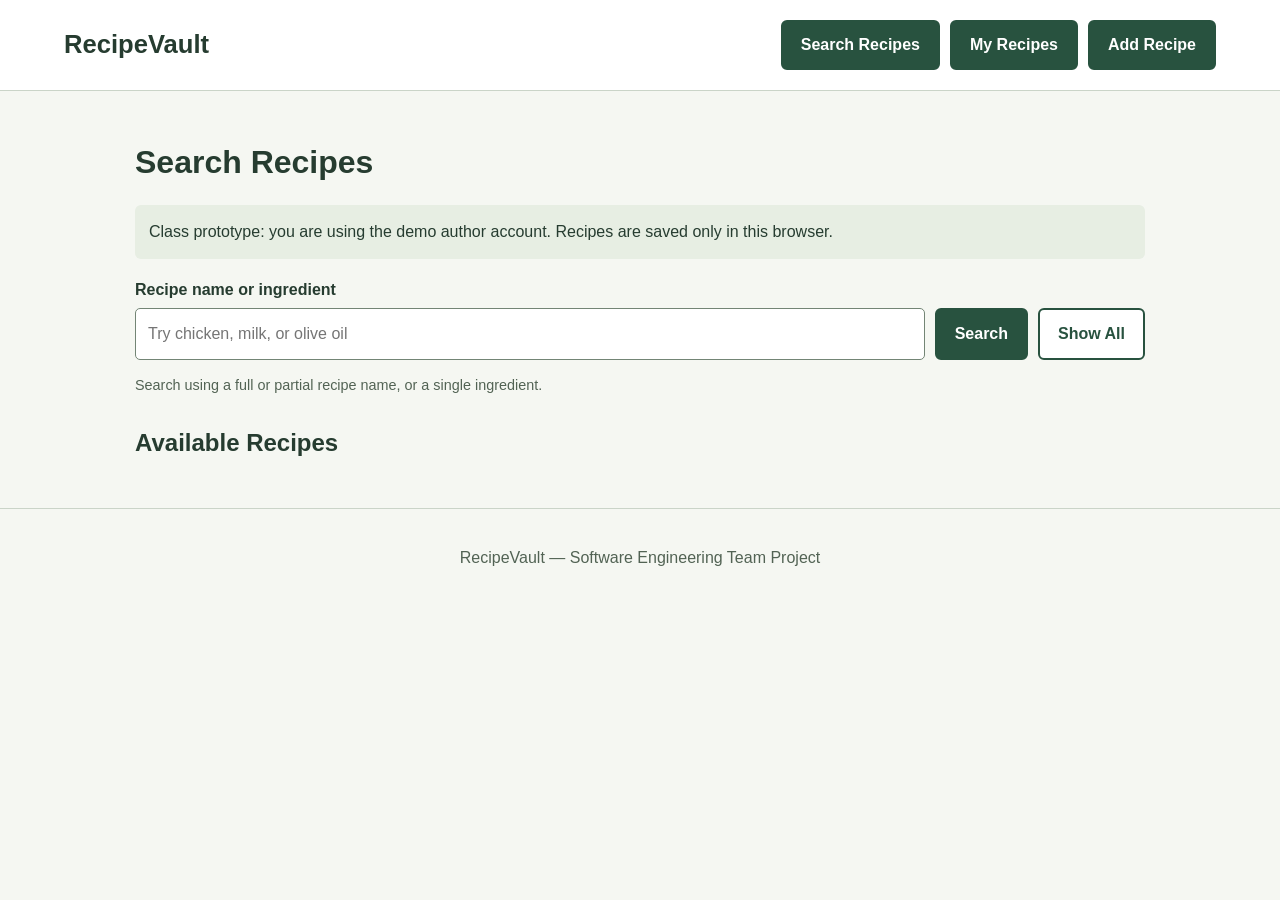
<file: RecipeVault_1st/index.html>
<!DOCTYPE html>
<html lang="en">

<head>
    <meta charset="UTF-8">
    <meta name="viewport" content="width=device-width, initial-scale=1.0">

    <title>RecipeVault</title>

    <link rel="stylesheet" href="resources/style.css">
    <script src="script.js" defer></script>
</head>

<body>

    <!-- ==================================================
         HEADER AND NAVIGATION
    =================================================== -->

    <a href="#mainContent" class="skip-link">Skip to content</a>

    <header>
        <p class="site-name">RecipeVault</p>

        <nav aria-label="Main navigation">
            <button id="searchPageButton" type="button">
                Search Recipes
            </button>

            <button id="myRecipesButton" type="button">
                My Recipes
            </button>

            <button id="addRecipeButton" type="button">
                Add Recipe
            </button>
        </nav>
    </header>

    <main id="mainContent">

        <h1 id="pageHeading" tabindex="-1">Search Recipes</h1>

        <p class="prototype-note">
            Class prototype: you are using the demo author account.
            Recipes are saved only in this browser.
        </p>

        <p id="statusMessage" role="status" aria-live="polite"></p>


        <!-- ==================================================
             SEARCH AND RECIPE LIST
        =================================================== -->

        <section id="recipeListSection">

            <form id="searchForm" novalidate>
                <label for="searchInput">Recipe name or ingredient</label>

                <div class="search-controls">
                    <input
                        id="searchInput"
                        type="search"
                        placeholder="Try chicken, milk, or olive oil"
                        aria-describedby="searchHelp searchError"
                    >

                    <button type="submit">Search</button>

                    <button
                        id="showAllButton"
                        type="button"
                        class="secondary-button"
                    >
                        Show All
                    </button>
                </div>

                <p id="searchHelp" class="help-text">
                    Search using a full or partial recipe name, or a single ingredient.
                </p>

                <p id="searchError" class="error-message" role="alert"></p>
            </form>

            <h2 id="resultsHeading">Available Recipes</h2>

            <p id="recipeCount"></p>

            <div id="recipeCards" class="recipe-grid"></div>
        </section>


        <!-- ==================================================
             ADD AND EDIT FORM
        =================================================== -->

        <section id="recipeFormSection" hidden>

            <p>
                All fields are required. Enter ingredients and instructions
                on separate lines.
            </p>

            <form id="recipeForm" novalidate>

                <p
                    id="formError"
                    class="error-message"
                    role="alert"
                    tabindex="-1"
                ></p>

                <label for="recipeTitle">Recipe name</label>

                <input
                    id="recipeTitle"
                    type="text"
                    maxlength="120"
                    aria-describedby="formError"
                    required
                >

                <div class="form-row">
                    <div>
                        <label for="recipeServings">Servings</label>

                        <input
                            id="recipeServings"
                            type="number"
                            min="1"
                            max="1000"
                            step="1"
                            value="4"
                            aria-describedby="formError"
                            required
                        >
                    </div>

                    <div>
                        <label for="recipeVisibility">Visibility</label>

                        <select id="recipeVisibility">
                            <option value="private">Private</option>
                            <option value="public">Public</option>
                        </select>
                    </div>
                </div>

                <label for="recipeIngredients">Ingredients</label>

                <textarea
                    id="recipeIngredients"
                    rows="5"
                    placeholder="2 cups rice&#10;1 tablespoon olive oil"
                    aria-describedby="formError"
                    required
                ></textarea>

                <label for="recipeInstructions">Instructions</label>

                <textarea
                    id="recipeInstructions"
                    rows="6"
                    placeholder="Rinse the rice.&#10;Cook until tender."
                    aria-describedby="formError"
                    required
                ></textarea>

                <p id="revisionMessage" class="help-text"></p>

                <div class="button-row">
                    <button id="saveRecipeButton" type="submit">
                        Save Recipe
                    </button>

                    <button
                        id="cancelButton"
                        type="button"
                        class="secondary-button"
                    >
                        Cancel
                    </button>
                </div>

            </form>
        </section>


        <!-- ==================================================
             RECIPE DETAILS
        =================================================== -->

        <section id="recipeDetailsSection" hidden>

            <p id="recipeDetailsSummary"></p>

            <h2>Ingredients</h2>
            <p id="recipeDetailsIngredients" class="multiline-text"></p>

            <h2>Instructions</h2>
            <p id="recipeDetailsInstructions" class="multiline-text"></p>

            <div class="button-row">
                <button id="editRecipeButton" type="button">
                    Edit Recipe
                </button>

                <button
                    id="backButton"
                    type="button"
                    class="secondary-button"
                >
                    Back to Recipes
                </button>
            </div>

            <div id="revisionHistorySection" hidden>
                <h2>Previous Published Revisions</h2>

                <div id="revisionHistory"></div>
            </div>

        </section>

    </main>


    <!-- ==================================================
         FOOTER
    =================================================== -->

    <footer>
        <p>RecipeVault — Software Engineering Team Project</p>
    </footer>

</body>
</html>
</file>
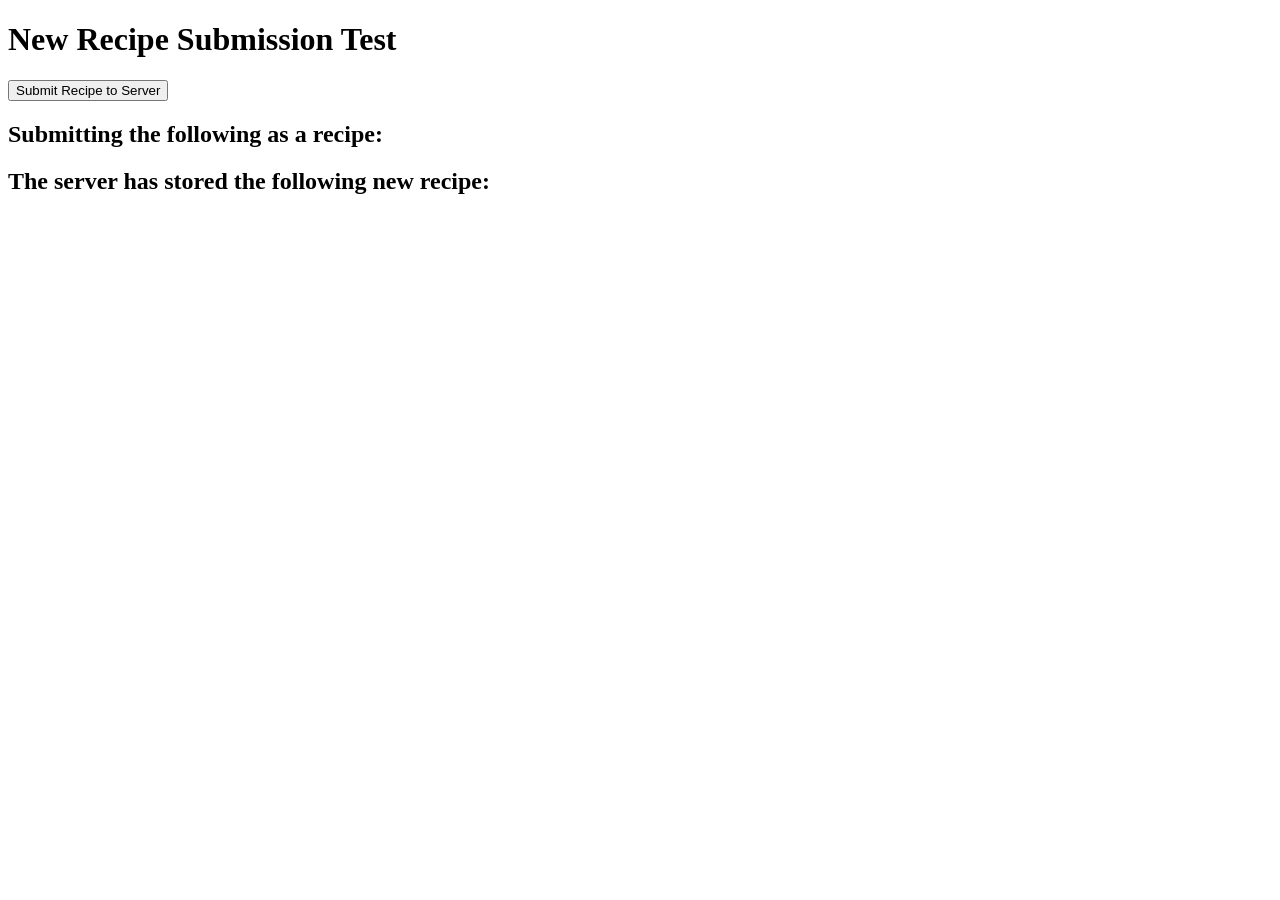
<file: RecipeVault_1st/webtests/submit-new-recipe.html>
<!DOCTYPE html>
<html>
  <head>
    <title>Submit new recipe</title>
  </head>
  <body>
    <h1>New Recipe Submission Test</h1>
    <button id="submitRecipeButton">Submit Recipe to Server</button>
    <h2>Submitting the following as a recipe:</h2>
    <p id="jsonSubmission"></p>
    <h2>The server has stored the following new recipe:</h2>
    <p id="jsonSubmissionResult"></p>
    <!-- Placed here so that it sees everything. -->
    <script defer="defer">
      // This builds the JSON to send to the server.
      // We use a hardcoded value for testing purposes.
      const outval = {
        title: "Lentil Stew",
        servings: 4,
        visibility: "private",
        ingredients: [
            { name: "lentils", count: 2, unit: "cup" },
            { name: "vegetable stock", count: 2, unit: "cup" },
            { name: "tomato paste", count: 1, unit: "tbsp" }
        ],
        instructions:
            "Brown tomato paste in a pot.\n" +
            "Add remaining ingredients.\n" +
            "Let simmer for 30 minutes.",
      };
      const outJson = JSON.stringify(outval);
      const submittedInput = document.getElementById("jsonSubmission");
      const submissionOutput = document.getElementById("jsonSubmissionResult");
      const submitButton = document.getElementById("submitRecipeButton");
      // Will be a Promise, then the actual value.
      let serverResponse = null;
      // Since srvCreateNewRecipe() returns the parsed results of the JSON, we regenerate the JSON for display purposes.
      let serverResponseJson = null;
      /**
       * Validates a recipe before submitting it.
       */
      function validateRecipeSubmissionData(recipeData) {
          let is_valid = true;
          // The immediate descendants of the object
          let layer_1_is_valid = typeof recipeData.title === "string" &&
                                 typeof recipeData.instructions === "string" &&
                                 Array.isArray(recipeData.ingredients) &&
                                 Number.isInteger(recipeData.servings) &&
                                 recipeData.servings >= 1 &&
                                 recipeData.servings <= 1000 &&
                                 ["public", "private"].includes(recipeData.visibility);
          let layer_2_is_valid = true;
          if (layer_1_is_valid) {
              // The next layer down (just the ingredients list)
              recipeData.ingredients.forEach(function (ingrItem, ind, arr) {
                  layer_2_is_valid = (layer_2_is_valid &&
                                      typeof ingrItem.name === "string" &&
                                      Number.isInteger(ingrItem.count) &&
                                      (typeof ingrItem.unit === "string" ||
                                       ingrItem.unit === null));
              });
              if (!layer_2_is_valid) {
                  is_valid = false;
              }
          } else {
              is_valid = false;
          }
          return is_valid;
      }
      /**
       * Submits a new recipe to the server.
       * It will send back its JSON representation of the recipe.
       */
      async function srvCreateNewRecipe(recipeData) {
          let is_valid = validateRecipeSubmissionData(recipeData);
          // Send data to server
          if (!is_valid) {
              console.error("Recipe data failed validation");
              return;
          }
          // Needs to reference ../ because we are in a subdirectory.
          const CNR_API_ENDPOINT = "../api/create-new-recipe/";
          const cnrHeaders = new Headers();
          cnrHeaders.append("Content-Type", "application/json; charset=utf-8");
          const CNR_FETCH_OPTIONS = {
              method: "POST",
              headers: cnrHeaders,
              body: JSON.stringify(recipeData),
          };
          const response = await fetch(CNR_API_ENDPOINT, CNR_FETCH_OPTIONS);
          if (!response.ok) {
              let errBody = null;
              if (response.body) {
                  errBody = await response.text();
              }
              throw new Error(`API create-new-recipe returned error ${response.status}, body: ${errBody}`);
          }
          const responseData = await response.json();
          return responseData;
      }
      submitButton.addEventListener("click", async function () {
          submittedInput.textContent = "I'm not doing anything yet!";
//          return;
          submittedInput.textContent = outJson;
          serverResponse = await srvCreateNewRecipe(outval);
          serverResponseJson = JSON.stringify(serverResponse);
          submissionOutput.textContent = serverResponseJson;
      });
    </script>
  </body>
</html>
</file>
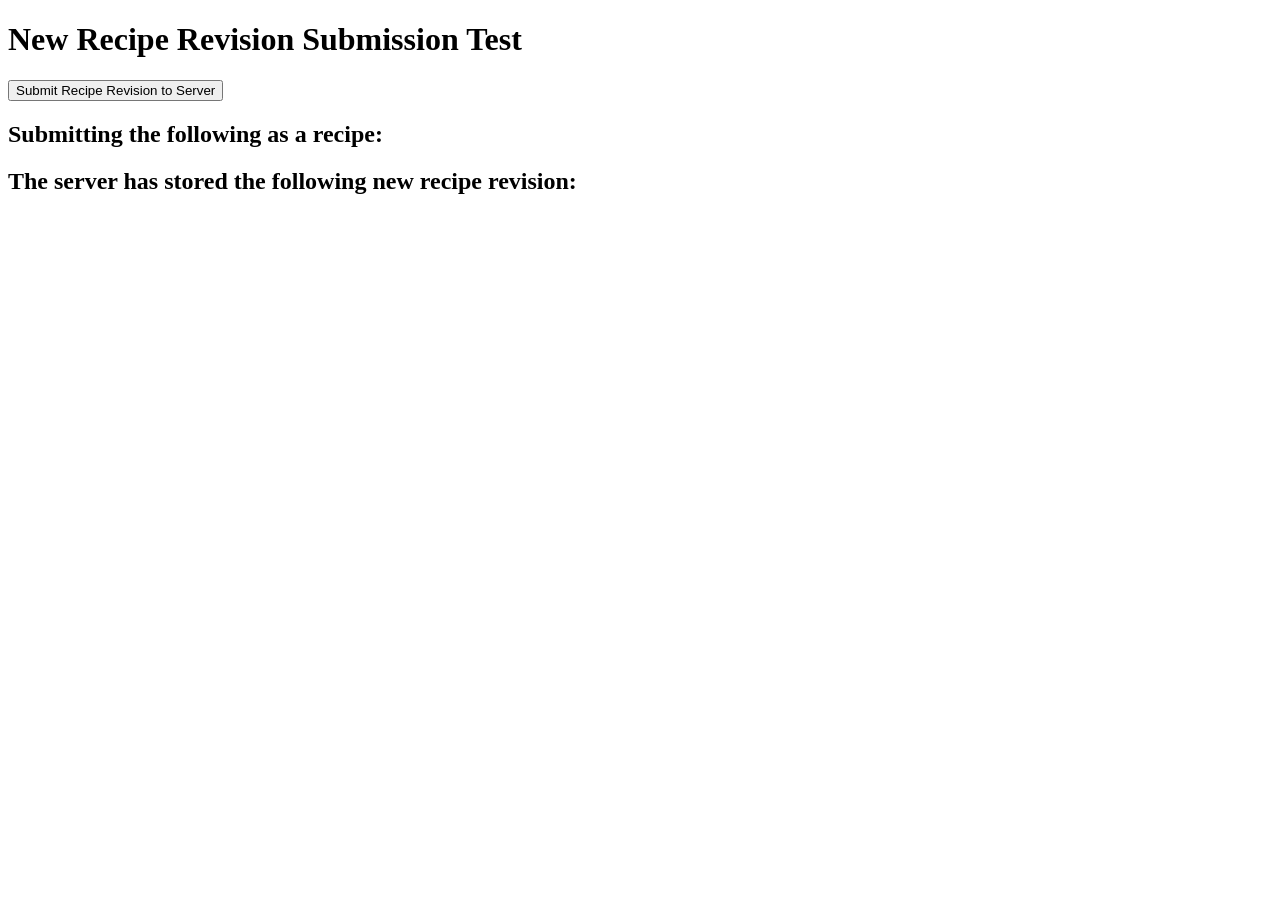
<file: RecipeVault_1st/webtests/submit-updated-recipe.html>
<!DOCTYPE html>
<html>
  <head>
    <title>Submit new recipe revision</title>
  </head>
  <body>
    <h1>New Recipe Revision Submission Test</h1>
    <button id="submitRecipeButton">Submit Recipe Revision to Server</button>
    <h2>Submitting the following as a recipe:</h2>
    <p id="jsonSubmission"></p>
    <h2>The server has stored the following new recipe revision:</h2>
    <p id="jsonSubmissionResult"></p>
    <!-- Placed here so that it sees everything. -->
    <script defer="defer">
      // This builds the JSON to send to the server.
      // We use a hardcoded value for testing purposes.
      const outval = {
        // ID is correct if the recipe was created through prefilled data
        id: 3,
        title: "Weekend Pancakes",
        servings: 4,
        // We will be changing visibility to public to test making this revision public
        visibility: "public",
        ingredients: [
            // The difference is that flour is 2 instead of 1.
            { name: "flour", count: 2, unit: "cup" },
            { name: "milk", count: 1, unit: "cup" },
            { name: "eggs", count: 1, unit: null }
        ],
        instructions:
            "Mix the ingredients.\n" +
            "Pour small portions onto a warm skillet.\n" +
            "Cook both sides until done.",
      };
      const outJson = JSON.stringify(outval);
      const submittedInput = document.getElementById("jsonSubmission");
      const submissionOutput = document.getElementById("jsonSubmissionResult");
      const submitButton = document.getElementById("submitRecipeButton");
      // Will be a Promise, then the actual value.
      let serverResponse = null;
      // Since srvCreateNewRecipe() returns the parsed results of the JSON, we regenerate the JSON for display purposes.
      let serverResponseJson = null;
      /**
       * Validates a recipe before submitting it.
       */
      function validateRecipeSubmissionData(recipeData, hasId = false) {
          let is_valid = true;
          // The immediate descendants of the object
          let layer_1_is_valid = (hasId === true? Number.isInteger(recipeData.id) : true) &&
                                 typeof recipeData.title === "string" &&
                                 typeof recipeData.instructions === "string" &&
                                 Array.isArray(recipeData.ingredients) &&
                                 Number.isInteger(recipeData.servings) &&
                                 recipeData.servings >= 1 &&
                                 recipeData.servings <= 1000 &&
                                 ["public", "private"].includes(recipeData.visibility);
          let layer_2_is_valid = true;
          if (layer_1_is_valid) {
              // The next layer down (just the ingredients list)
              recipeData.ingredients.forEach(function (ingrItem, ind, arr) {
                  layer_2_is_valid = (layer_2_is_valid &&
                                      typeof ingrItem.name === "string" &&
                                      Number.isInteger(ingrItem.count) &&
                                      (typeof ingrItem.unit === "string" ||
                                       ingrItem.unit === null));
              });
              if (!layer_2_is_valid) {
                  is_valid = false;
              }
          } else {
              is_valid = false;
          }
          return is_valid;
      }
      /**
       * Submits a new recipe revision to the server.
       * It will send back its JSON representation of the recipe.
       */
      async function srvUpdateRecipe(recipeData) {
          let is_valid = validateRecipeSubmissionData(recipeData, true);
          // Send data to server
          if (!is_valid) {
              console.error("Recipe data failed validation");
              return;
          }
          // Needs to reference ../ because we are in a subdirectory.
          const CNR_API_ENDPOINT = "../api/update-recipe/";
          const cnrHeaders = new Headers();
          cnrHeaders.append("Content-Type", "application/json; charset=utf-8");
          const CNR_FETCH_OPTIONS = {
              method: "POST",
              headers: cnrHeaders,
              body: JSON.stringify(recipeData),
          };
          const response = await fetch(CNR_API_ENDPOINT, CNR_FETCH_OPTIONS);
          if (!response.ok) {
              let errBody = null;
              if (response.body) {
                  errBody = await response.text();
              }
              throw new Error(`API update-recipe returned error ${response.status}, body: ${errBody}`);
          }
          const responseData = await response.json();
          return responseData;
      }
      submitButton.addEventListener("click", async function () {
          submittedInput.textContent = "I'm not doing anything yet!";
//          return;
          submittedInput.textContent = outJson;
          serverResponse = await srvUpdateRecipe(outval);
          serverResponseJson = JSON.stringify(serverResponse);
          submissionOutput.textContent = serverResponseJson;
      });
    </script>
  </body>
</html>
</file>
<file: RecipeVault_1st/resources/style.css>
/* ==================================================
   GENERAL PAGE STYLES
================================================== */

* {
    box-sizing: border-box;
}

body {
    margin: 0;
    background-color: #f5f7f2;
    color: #263c30;
    font-family: Arial, sans-serif;
    line-height: 1.6;
}

main {
    max-width: 1050px;
    margin: 0 auto;
    padding: 30px 20px;
}

h1,
h2,
h3 {
    line-height: 1.3;
    overflow-wrap: anywhere;
}

h1 {
    font-size: 2rem;
}

h2 {
    margin-top: 30px;
}

[hidden] {
    display: none !important;
}


/* ==================================================
   HEADER AND NAVIGATION
================================================== */

header {
    display: flex;
    justify-content: space-between;
    align-items: center;
    gap: 20px;

    padding: 20px 5%;
    background-color: white;
    border-bottom: 1px solid #cad4c8;
}

.site-name {
    margin: 0;
    font-size: 1.6rem;
    font-weight: bold;
}

nav {
    display: flex;
    flex-wrap: wrap;
    gap: 10px;
}


/* ==================================================
   BUTTONS AND KEYBOARD FOCUS
================================================== */

a:has(.linkButton) {
    /* This link should only wrap the div, so we are exempting it from link styling. */
    all: inherit;
    /* This makes Tab focusing look the correct shape. */
    border-radius: 6px;
}

button, div.linkButton {
    min-height: 44px;
    padding: 10px 18px;

    background-color: #28523f;
    color: white;
    border: 2px solid #28523f;
    border-radius: 6px;

    font: inherit;
    font-weight: bold;
    cursor: pointer;
}

button:hover, div.linkButton:hover {
    background-color: #193a2b;
    border-color: #193a2b;
}

.secondary-button {
    background-color: white;
    color: #28523f;
}

.secondary-button:hover {
    background-color: #e7eee3;
    color: #193a2b;
}

button:focus-visible,
input:focus-visible,
textarea:focus-visible,
select:focus-visible,
a:focus-visible,
summary:focus-visible {
    outline: 3px solid #a55010;
    outline-offset: 3px;
}

.button-row {
    display: flex;
    flex-wrap: wrap;
    gap: 12px;
    margin-top: 24px;
}


/* ==================================================
   FORMS
================================================== */

label {
    display: block;
    margin-top: 18px;
    margin-bottom: 6px;
    font-weight: bold;
}

input,
textarea,
select {
    width: 100%;
    min-height: 44px;
    padding: 12px;

    background-color: white;
    color: #263c30;
    border: 1px solid #738575;
    border-radius: 5px;

    font: inherit;
}

textarea {
    resize: vertical;
}

.form-row {
    display: grid;
    grid-template-columns: 1fr 1fr;
    gap: 20px;
}

.search-controls {
    display: flex;
    gap: 10px;
}

.search-controls input {
    flex: 1;
    min-width: 0;
}

/* Sorting and filtering use the same controls as the recipe forms. */
.recipe-filters {
    margin: 20px 0;
    padding: 16px;
    background-color: white;
    border: 1px solid #cad4c8;
    border-radius: 8px;
}

.recipe-filters legend {
    font-weight: bold;
}

.filter-controls {
    display: flex;
    flex-wrap: wrap;
    align-items: flex-end;
    gap: 12px;
}

.filter-controls > div {
    flex: 1 1 200px;
    min-width: 0;
}

.filter-controls label {
    margin-top: 0;
}

#recipeFormSection,
#recipeDetailsSection {
    padding: 24px;
    background-color: white;
    border: 1px solid #cad4c8;
    border-radius: 8px;
}

[aria-invalid="true"] {
    border: 2px solid #a52929;
}


#recipeIngredients {
/*
    max-height: 20rem;
    overflow: scroll;
*/
    margin-bottom: 6px;
}

.ingredient-row {
    display: grid;
    grid-template-columns: 0.5fr 1fr 5fr 0.35fr;
    column-gap: 20px;
/*
    padding: 5px 0;
*/
    background-color: whitesmoke;
    margin-bottom: 6px;
    border: 2px solid #cad4c8;
    border-radius: 5px;
    padding: 5px 5px;
}

.ingredient-row button {
    padding: 10px 10px;
    min-width: 15px;
}

/* ==================================================
   MESSAGES
================================================== */

.prototype-note {
    padding: 14px;
    background-color: #e7eee3;
    border-radius: 6px;
}

.help-text {
    color: #526354;
    font-size: 0.9rem;
}

.error-message {
    padding: 12px;
    background-color: #fff0ed;
    color: #8b2020;
    border-left: 4px solid #a52929;
}

#statusMessage {
    padding: 12px;
    background-color: #e2efdf;
    border-left: 4px solid #28523f;
}

.error-message:empty,
#statusMessage:empty {
    display: none;
}


/* ==================================================
   RECIPE CARDS
================================================== */

.recipe-grid {
    display: grid;
    grid-template-columns: repeat(3, 1fr);
    gap: 20px;
}

.recipe-card {
    padding: 20px;
    background-color: white;
    border: 1px solid #cad4c8;
    border-radius: 8px;
}

.recipe-card h3 {
    margin-top: 0;
}

.recipe-card button {
    width: 100%;
    margin-top: 10px;
}

.recipe-label {
    color: #526354;
    font-size: 0.9rem;
}

.empty-message {
    grid-column: 1 / -1;
    padding: 25px;
    background-color: white;
    border: 1px dashed #738575;
}


/* ==================================================
   DETAILS AND REVISION HISTORY
================================================== */

.multiline-text {
    white-space: pre-wrap;
    overflow-wrap: anywhere;
}

#revisionHistorySection {
    margin-top: 30px;
    border-top: 1px solid #cad4c8;
}

details {
    margin-top: 12px;
    padding: 14px;
    border: 1px solid #cad4c8;
    border-radius: 5px;
}

summary {
    font-weight: bold;
    cursor: pointer;
    overflow-wrap: anywhere;
}


/* ==================================================
   FOOTER AND SKIP LINK
================================================== */

footer {
    padding: 20px;
    text-align: center;
    color: #526354;
    border-top: 1px solid #cad4c8;
}

.skip-link {
    position: absolute;
    left: -10000px;
}

.skip-link:focus {
    top: 10px;
    left: 10px;
    z-index: 10;

    background-color: white;
    color: #263c30;
}


/* ==================================================
   SMALLER SCREENS
================================================== */

@media (max-width: 830px) {
    header {
        align-items: flex-start;
        flex-direction: column;
    }

    .recipe-grid,
    .form-row {
        grid-template-columns: 1fr;
    }

    .search-controls {
        flex-wrap: wrap;
    }

    .search-controls input {
        flex-basis: 100%;
    }
}

/* This is around where the original width settings break down. */
@media (max-width: 900px) {
    .ingredient-row {
        grid-template-columns: 0.65fr 1fr 3fr 0.5fr;
    }
}

/* For narrow devices, such as cell phones */
@media (max-width: 550px) {
    /* I switch to flexbox on particularly narrow screens because we can't fit
     * everything into 1 column anymore.
     *
     * The grid is kept on larger screen sizes to avoid mismatched column sizes.
     */
    .ingredient-row {
        display: flex;
        flex-wrap: wrap;
        row-gap: 10px;
        column-gap: 15px;
    }
    .ingredient-row input,
    .ingredient-row select {
        /* We need to allow automatic width for sizing to work correctly. */
        width: inherit;
    }
    /* Configure widget sizes */
    .ingredient-row input.ingredientName {
        flex: 1 1 auto;
    }
    .ingredient-row button {
        flex: 0 0 15%;
    }
    .ingredient-row input.ingredientAmount {
        flex: 20%;
    }
    .ingredient-row select.ingredientUnit {
        flex: auto;
    }
}

/* ==================================================
   ADVANCED SEARCH
================================================== */

#advancedSearchPanel {
    margin-top: 16px;
    padding: 24px;
    background-color: white;
    border: 1px solid #cad4c8;
    border-radius: 8px;
}

#advancedSearchHeading {
    margin-top: 0;
}
</file>
